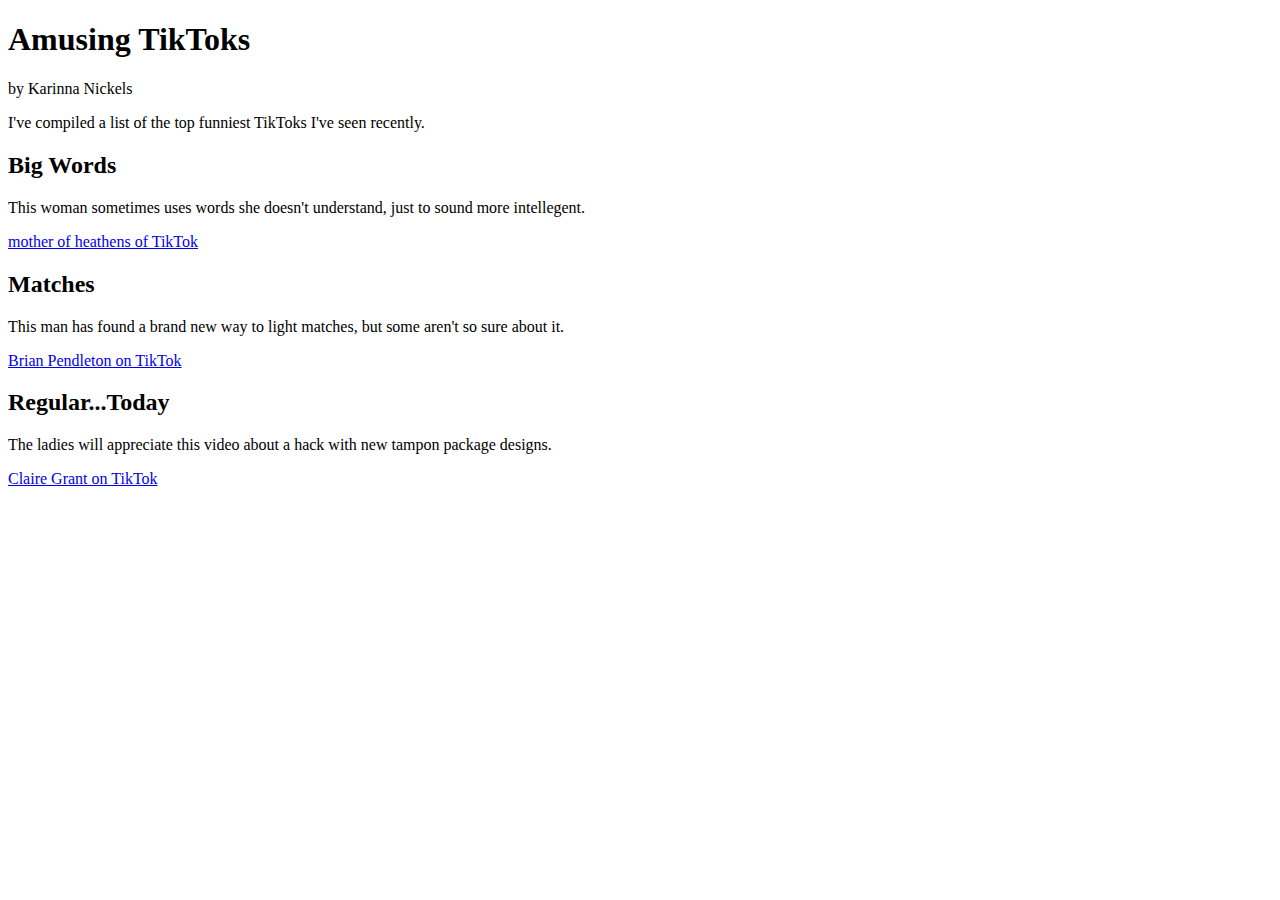
<file: bacs200/amuse.html>
<!DOCTYPE html>
<html lang="en">

<head>

    <meta charset="UTF-8">
    <title>Amusing TikToks</title>

</head>

<body>

    <h1>Amusing TikToks</h1>
    <p>by Karinna Nickels</p>

    <p>I've compiled a list of the top funniest TikToks I've seen recently.</p>
   
    <h2>Big Words</h2>
    <p>This woman sometimes uses words she doesn't understand, just to sound more intellegent.</p>
    <p>
        <a href="https://www.tiktok.com/@robbnwa/video/6884284155245513990?sender_device=pc&sender_web_id=6902539723904157190&is_from_webapp=1">mother of heathens of TikTok</a>
    </p>

    <h2>Matches</h2>
    <p>This man has found a brand new way to light matches, but some aren't so sure about it.</p>
    <p>
        <a href="https://www.tiktok.com/@kids.dad/video/6890766412512529669?sender_device=pc&sender_web_id=6902539723904157190&is_from_webapp=1">Brian Pendleton on TikTok</a>
    </p>

    <h2>Regular...Today</h2>
    <p>The ladies will appreciate this video about a hack with new tampon package designs.</p>
    <p>
        <a href="https://www.tiktok.com/@heytiedyegirl/video/6902165527070854405?sender_device=pc&sender_web_id=6902539723904157190&is_from_webapp=1">Claire Grant on TikTok</a>
    </p>

</body>

</html>
</file>
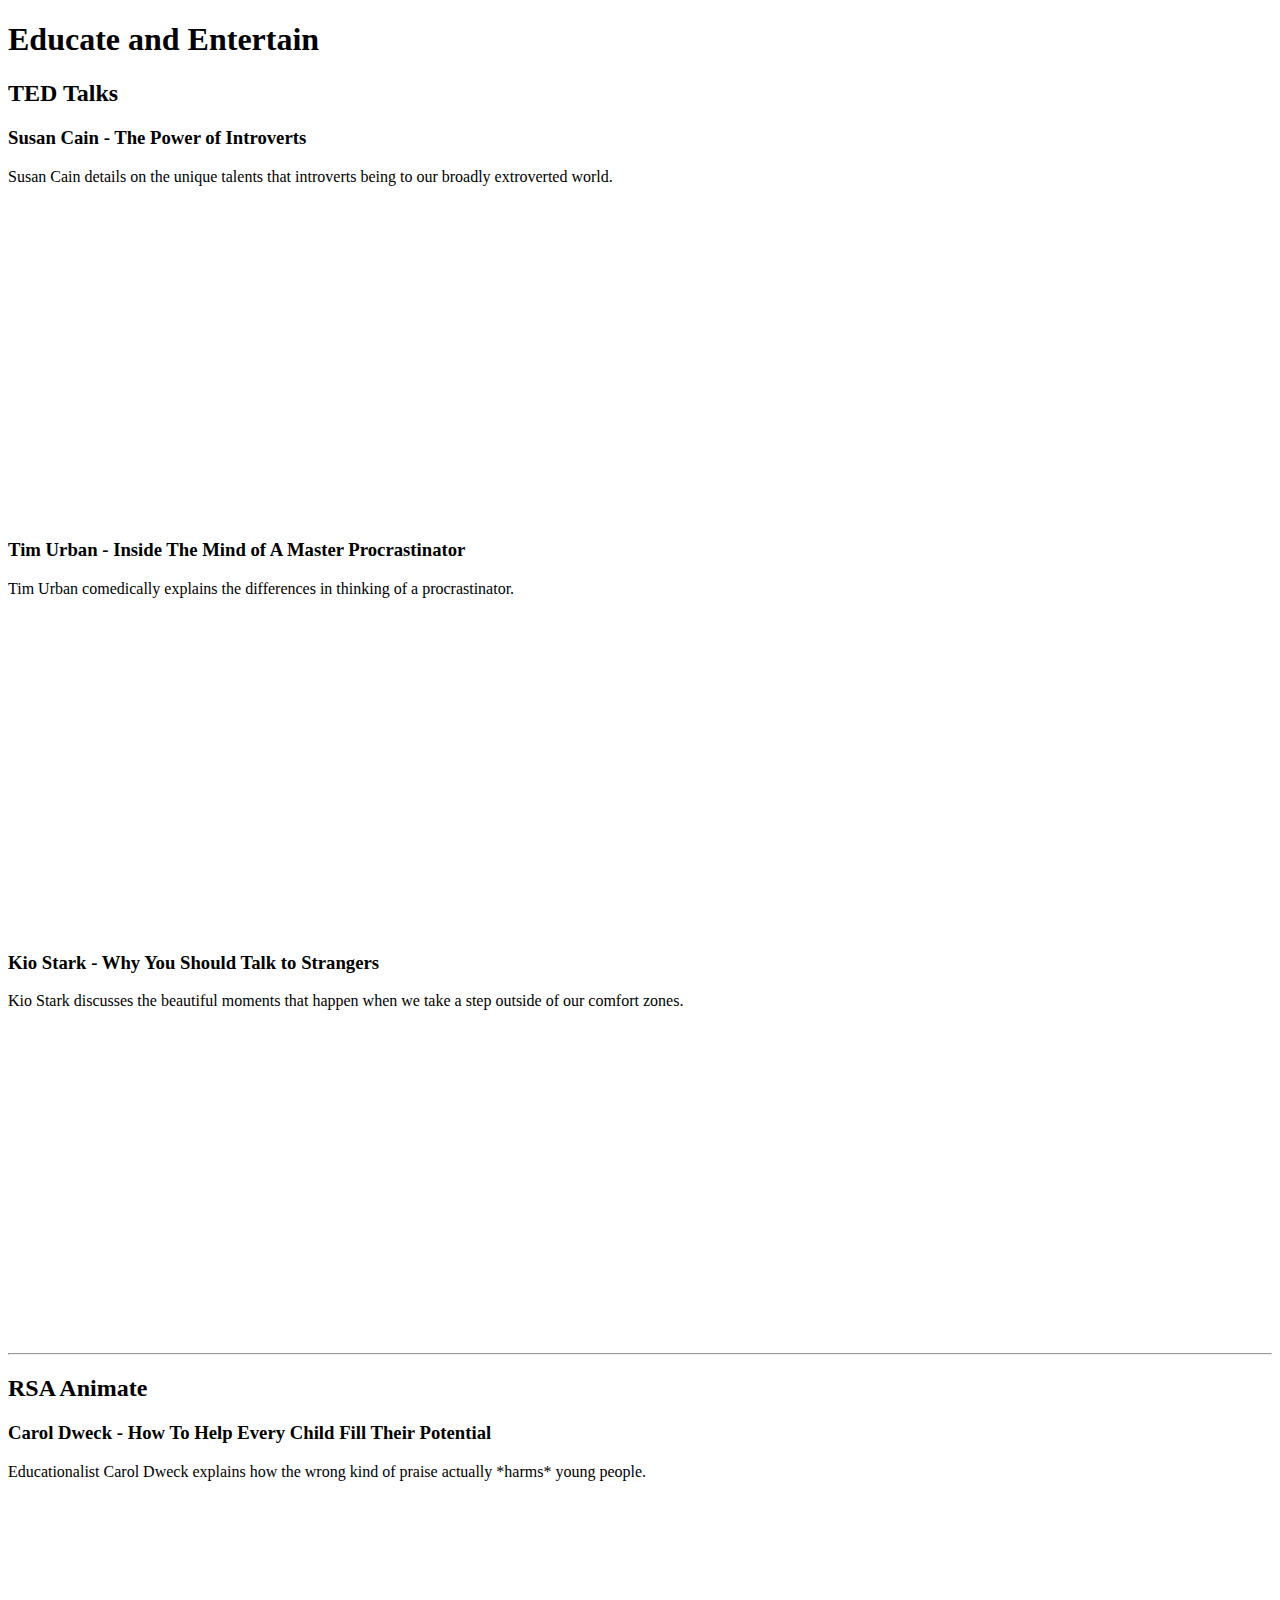
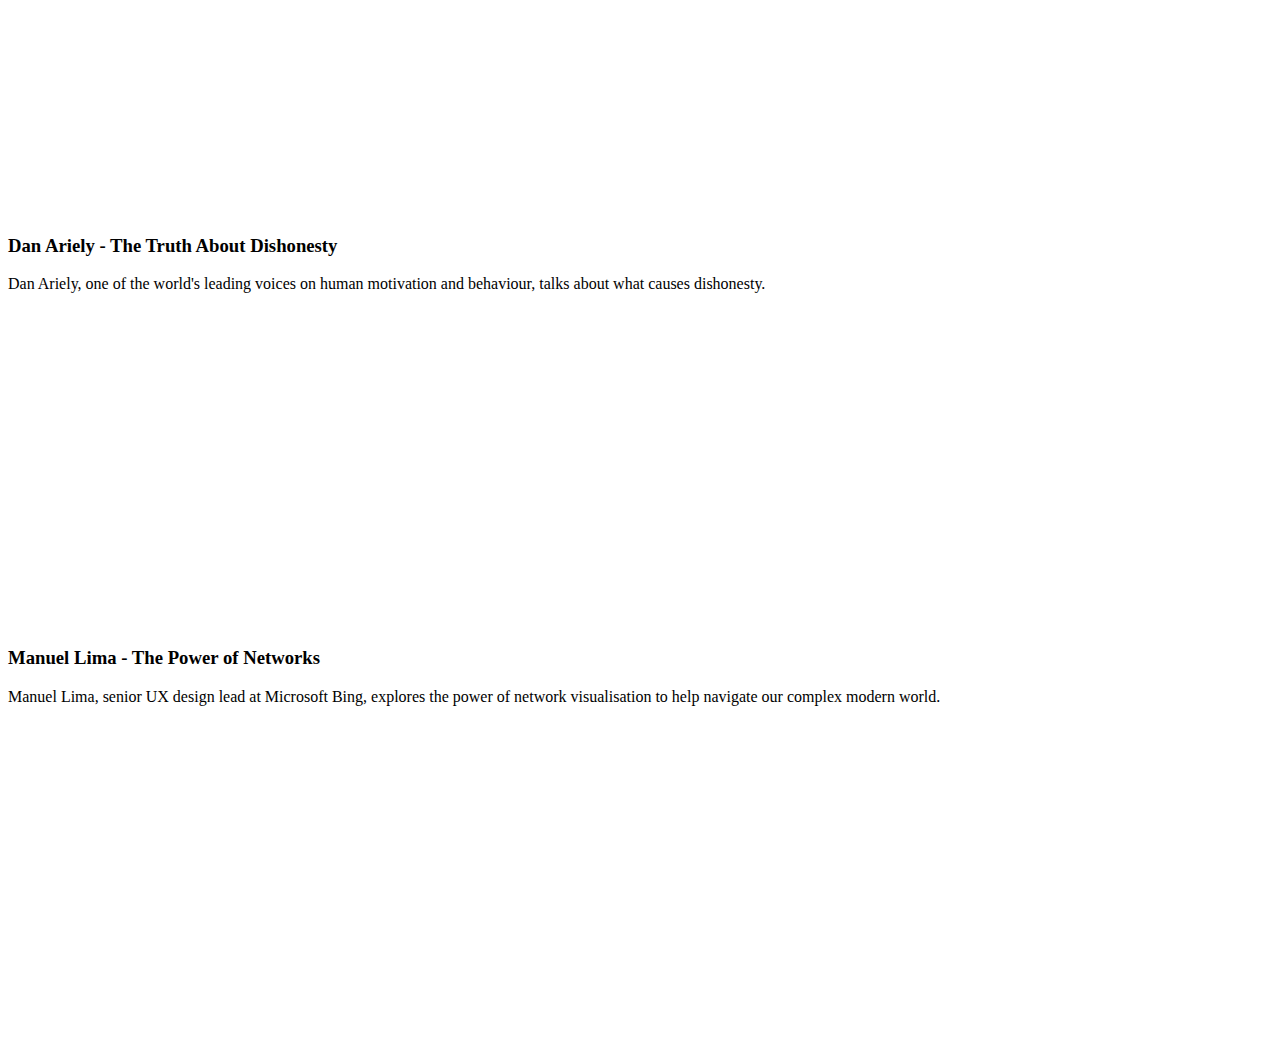
<file: bacs200/educate.html>
<!DOCTYPE html>
<html lang="en">

<head>
    <meta charset="UTF-8">
    <title>Educate and Entertain</title>
</head>

<body>
    <h1>Educate and Entertain</h1>

    <h2>TED Talks</h2>

    <h3>Susan Cain - The Power of Introverts</h3>
    <p>Susan Cain details on the unique talents that introverts being to our broadly extroverted world.</p>
    <iframe width="560" height="315" src="https://www.youtube-nocookie.com/embed/c0KYU2j0TM4" frameborder="0" allow="accelerometer; autoplay; clipboard-write; encrypted-media; gyroscope; picture-in-picture" allowfullscreen></iframe>


    <h3>Tim Urban - Inside The Mind of A Master Procrastinator</h3>
    <p>Tim Urban comedically explains the differences in thinking of a procrastinator.</p>
    <iframe width="560" height="315" src="https://www.youtube-nocookie.com/embed/arj7oStGLkU" frameborder="0" allow="accelerometer; autoplay; clipboard-write; encrypted-media; gyroscope; picture-in-picture" allowfullscreen></iframe>

    <h3>Kio Stark - Why You Should Talk to Strangers</h3>
    <p>Kio Stark discusses the beautiful moments that happen when we take a step outside of our comfort zones.</p>
   <iframe width="560" height="315" src="https://www.youtube-nocookie.com/embed/rFpDK2KhAgw" frameborder="0" allow="accelerometer; autoplay; clipboard-write; encrypted-media; gyroscope; picture-in-picture" allowfullscreen></iframe>
    <hr>

    <h2>RSA Animate</h2>
    <h3>Carol Dweck - How To Help Every Child Fill Their Potential</h3>
    <p>Educationalist Carol Dweck explains how the wrong kind of praise actually *harms* young people. 
</p>
   <iframe width="560" height="315" src="https://www.youtube-nocookie.com/embed/Yl9TVbAal5s" frameborder="0" allow="accelerometer; autoplay; clipboard-write; encrypted-media; gyroscope; picture-in-picture" allowfullscreen></iframe>
   
    <h3>Dan Ariely - The Truth About Dishonesty</h3>
    <p>Dan Ariely, one of the world's leading voices on human motivation and behaviour, talks about what causes dishonesty.</p>
    <iframe width="560" height="315" src="https://www.youtube-nocookie.com/embed/XBmJay_qdNc" frameborder="0" allow="accelerometer; autoplay; clipboard-write; encrypted-media; gyroscope; picture-in-picture" allowfullscreen></iframe>
    
    <h3>Manuel Lima - The Power of Networks</h3>
    <p>Manuel Lima, senior UX design lead at Microsoft Bing, explores the power of network visualisation to help navigate our complex modern world. </p>
    <iframe width="560" height="315" src="https://www.youtube-nocookie.com/embed/nJmGrNdJ5Gw" frameborder="0" allow="accelerometer; autoplay; clipboard-write; encrypted-media; gyroscope; picture-in-picture" allowfullscreen></iframe>
    
</body>

</html>
</file>
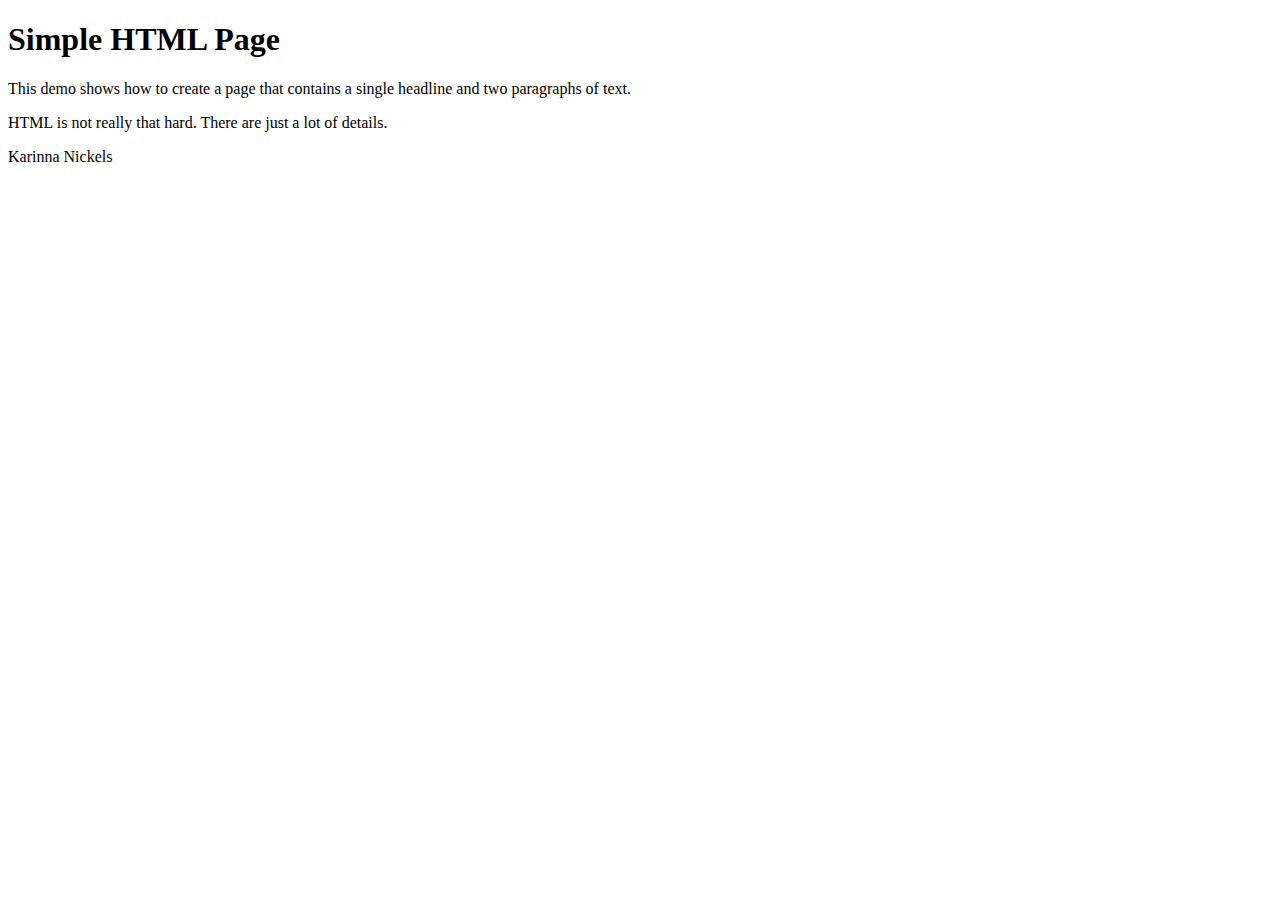
<file: bacs200/template.html>
<!DOCTYPE html>
<html lang="en">

<head>
    <meta charset="utf-8">
    <meta name="viewport" content="width=device-width">
    <title>BACS 200 -  Karinna Nickels Page Template</title>
</head>

<body>
    <h1>Simple HTML Page</h1>
    <p>This demo shows how to create a page that contains a single headline and two paragraphs of text.</p>
    <p>HTML is not really that hard. There are just a lot of details.</p>
    <p>Karinna Nickels</p>
</body>

</html>
</file>
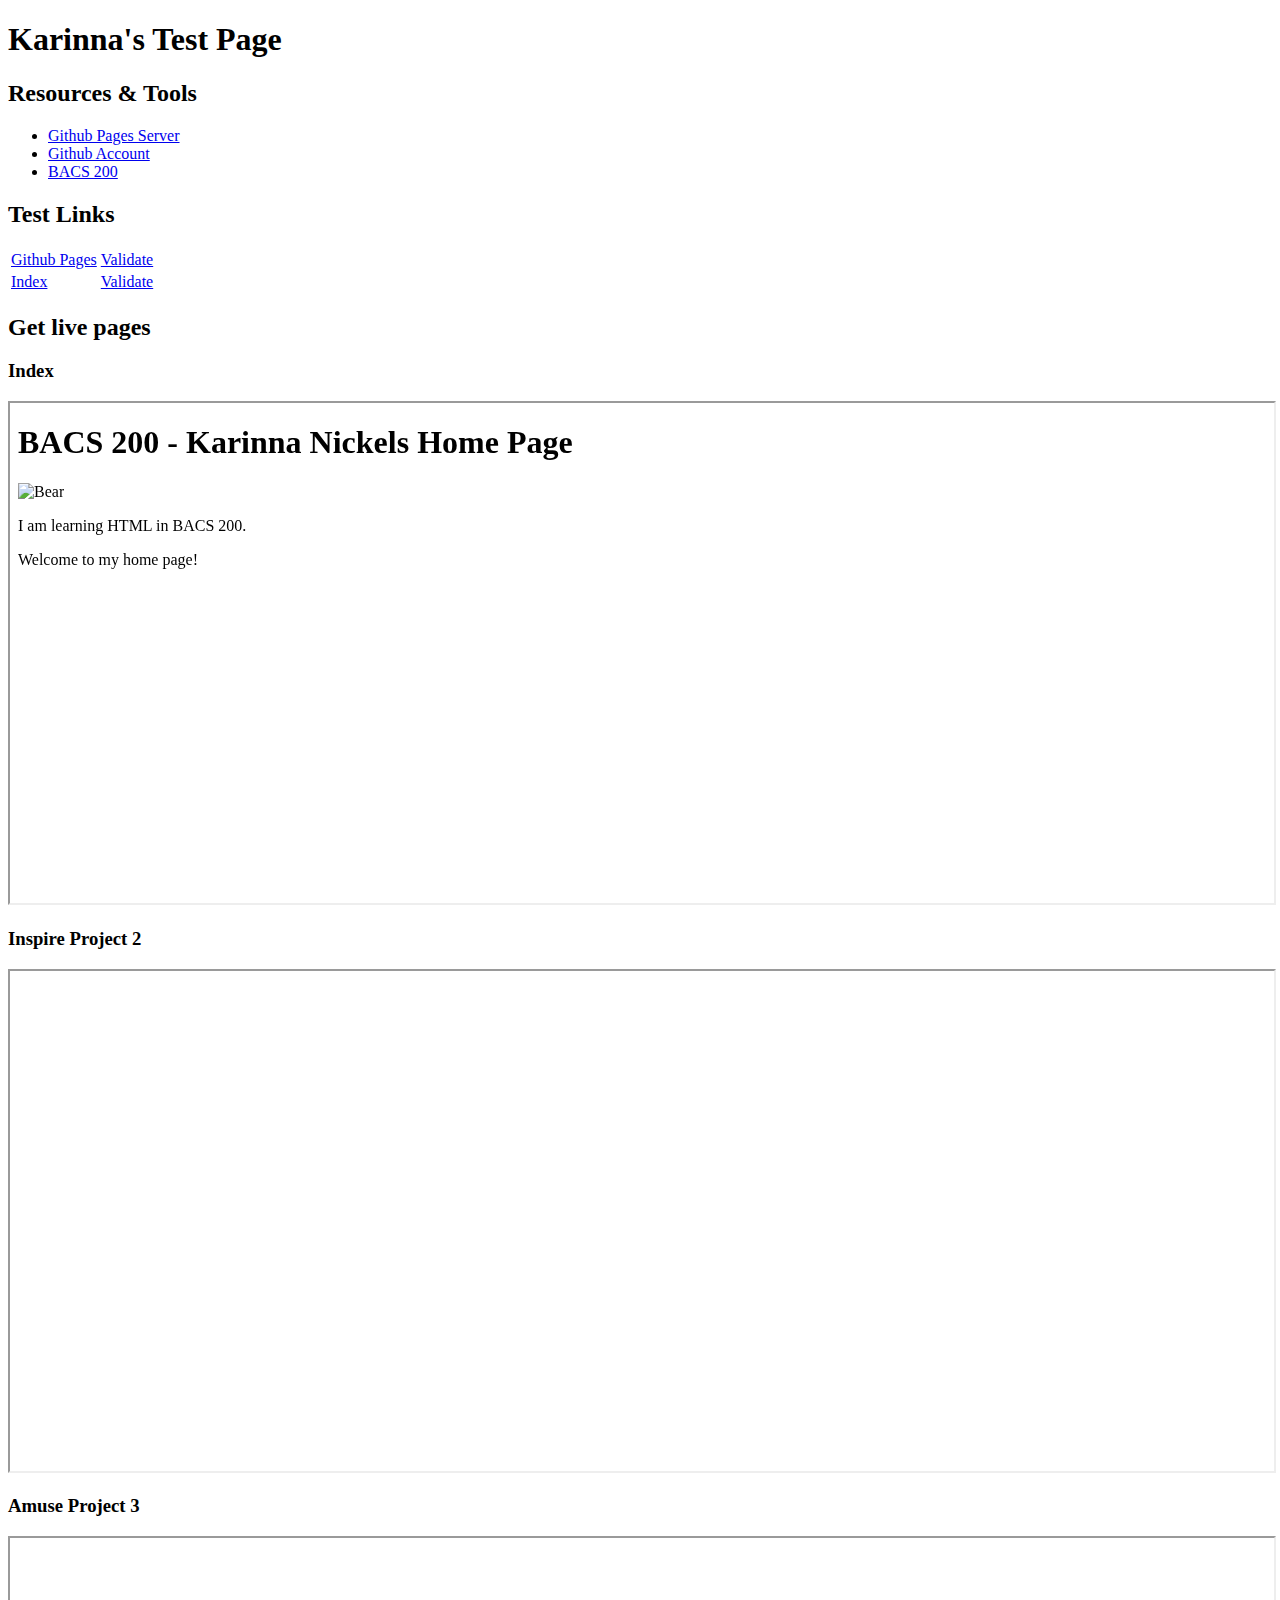
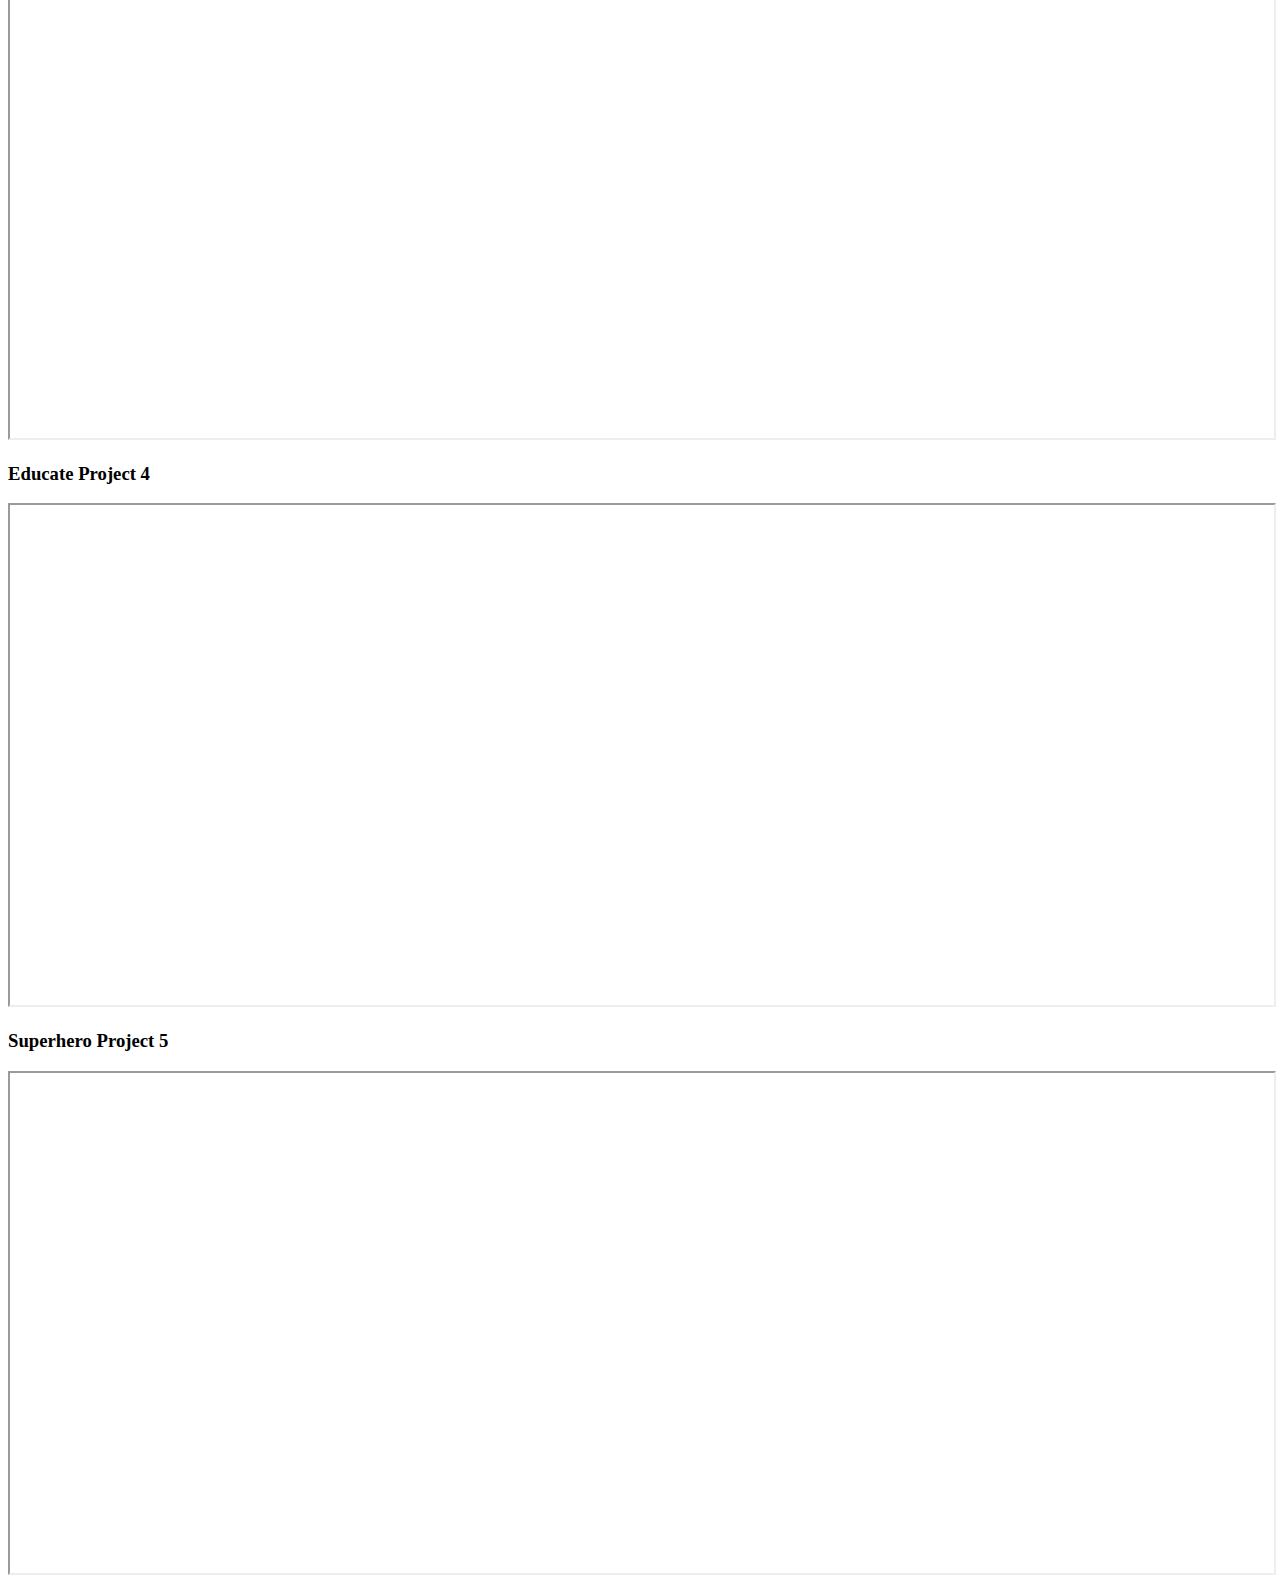
<file: bacs200/test.html>
<!DOCTYPE html>
<html lang="en">

<head>
    <meta charset="UTF-8">
    <title>Test Page</title>
</head>

<body>
    <h1>Karinna's Test Page</h1>

    <h2>Resources &amp; Tools</h2>
    <ul>
        <li><a href="https://karinnanickels.github.io/">Github Pages Server</a></li>
        <li><a href="https://github.com/karinnanickels">Github Account</a></li>
        <li><a href="https://shrinking-world.com/course/bacs200">BACS 200</a></li>
    </ul>

    <h2>Test Links</h2>
    <table>
        <tr>
            <td>
                <a href="https://karinnanickels.github.io/">Github Pages</a>
            </td>
            <td>
                <a href="https://validator.w3.org/nu/?doc=https%3A%2F%2Fkarinnanickels.github.io%2F">Validate</a>
            </td>
        </tr>
        <tr>
            <td>
                <a href="https://karinnanickels.github.io/bacs200/index.html">Index</a>
            </td>
            <td>
                <a href="https://validator.w3.org/nu/?doc=https%3A%2F%2Fkarinnanickels.github.io%2Fbacs200%2Findex.html">Validate</a>
            </td>
        </tr>
    </table>

    <h2>Get live pages</h2>
    <h3>Index</h3>
    <iframe src="https://karinnanickels.github.io/bacs200/index.html" frameborder="1" height="500px" width="100%"></iframe>
    
    <h3>Inspire Project 2</h3>
    <iframe src="https://karinnanickels.github.io/bacs200/inspire.html" frameborder="1" height="500px" width="100%"></iframe>
    
    <h3>Amuse Project 3</h3>
    <iframe src="https://karinnanickels.github.io/bacs200/amuse.html" frameborder="1" height="500px" width="100%"></iframe>
    
    <h3>Educate Project 4</h3>
    <iframe src="https://karinnanickels.github.io/bacs200/educate.html" frameborder="1" height="500px" width="100%"></iframe>
    
    <h3>Superhero Project 5</h3>
    <iframe src="https://karinnanickels.github.io/bacs200/superhero.html" frameborder="1" height="500px" width="100%"></iframe>
</body>

</html>
</file>
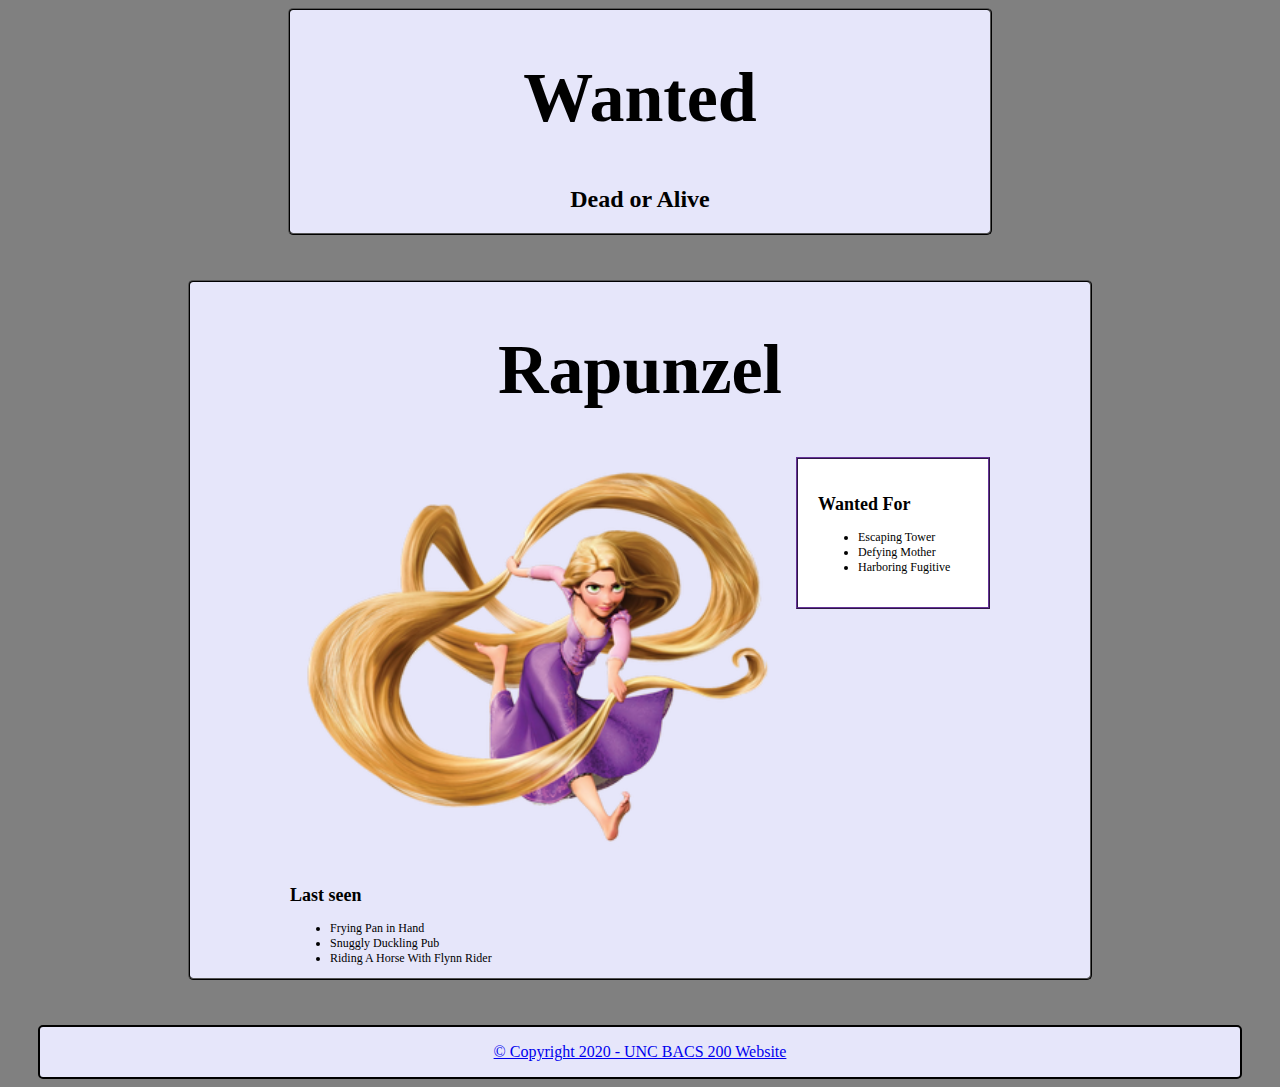
<file: bacs200/wanted.html>
<!DOCTYPE html>
<html lang="en">

<head>
    <meta charset="UTF-8">
    <title>Wanted Poster</title>
    <link rel="stylesheet" href="wanted.css">
</head>

<body>

    <header>
        <h1>Wanted</h1>
        <h2>Dead or Alive</h2>
    </header>
    <main>
        <h1>Rapunzel</h1>

        <aside>
            <h2>Wanted For</h2>
            <ul>
                <li>Escaping Tower</li>
                <li>Defying Mother</li>
                <li>Harboring Fugitive</li>
            </ul>
        </aside>
        <section>
            <p>
                <img src="Rapunzel_tangled.png" width="500">
            </p>
            <h2>Last seen</h2>
            <ul>
                <li>Frying Pan in Hand</li>
                <li>Snuggly Duckling Pub</li>
                <li>Riding A Horse With Flynn Rider</li>
            </ul>
        </section>

    </main>
    <footer>
        <p>
            <a href="https://shrinking-world.com/course/bacs200">&copy; Copyright 2020 - UNC BACS 200 Website</a>
        </p>
    </footer>
</body>

</html>
</file>
<file: bacs200/wanted.css>
body {
    background-color: grey;
}

header {
    border: ridge 2px black;
    background-color: lavender;
    text-align: center;
    font-family: block;
    border-radius: 5px;
    width: 700px;
    margin: auto;

}
h1 * {
    text-align: center;
}

main {
    border: ridge 2px black;
    padding-right: 100px;
    padding-left: 100px;
    background-color: lavender;
    font-family: block;
    border-radius: 5px;
    width: 700px;
    margin: auto;
    margin-top: 45px;
    font-size: 12px;

}

h1 {
    font-size: 70px;
    padding: 1px;
    text-align: center;
}

aside {
    background-color: white;
    border: ridge 2px rebeccapurple;
    width: 150px;
    padding: 20px;
    float: right
}
footer {
    background-color: lavender;
    margin:auto;
    text-align: center;
    border: solid 2px;
    border-radius: 5px;
    width: 800px;
    margin-top: 45px;
    padding-left: 200px;
    padding-right: 200px;
    float: none 
}
</file>
